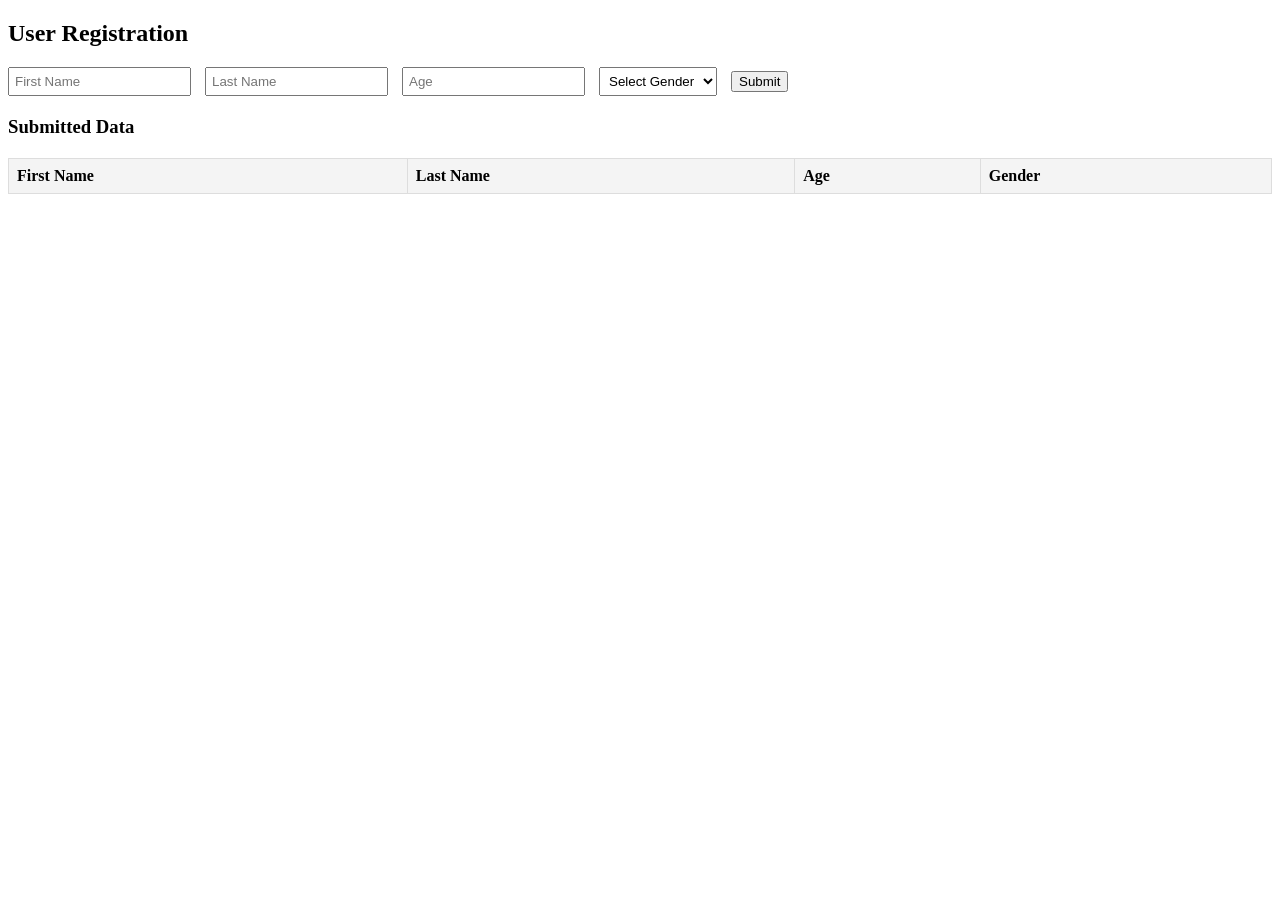
<file: index.html>
<!DOCTYPE html>
<html lang="en">
<head>
    <meta charset="UTF-8">
    <title>Information Form</title>
    <link rel="stylesheet" href="style.css">
</head>
<body>

    <h2>User Registration</h2>
    <form id="userForm">
        <input type="text" id="firstName" placeholder="First Name" required>
        <input type="text" id="lastName" placeholder="Last Name" required>
        <input type="number" id="age" placeholder="Age" required>
        <select id="gender" required>
            <option value="">Select Gender</option>
            <option value="Male">Male</option>
            <option value="Female">Female</option>
            <option value="Other">Other</option>
        </select>
        <button type="submit">Submit</button>
    </form>

    <p id="errorMessage" style="color: red;"></p>

    <h3>Submitted Data</h3>
    <table id="dataTable">
        <thead>
            <tr>
                <th>First Name</th>
                <th>Last Name</th>
                <th>Age</th>
                <th>Gender</th>
            </tr>
        </thead>
        <tbody>
            </tbody>
    </table>

    <script src="Collectionjs.js"></script>
</body>
</html>
</file>
<file: style.css>
table { width: 100%; border-collapse: collapse; margin-top: 20px; }
th, td { border: 1px solid #ddd; padding: 8px; text-align: left; }
th { background-color: #f4f4f4; }
form { margin-bottom: 20px; }
input, select { margin-right: 10px; padding: 5px; }
</file>
